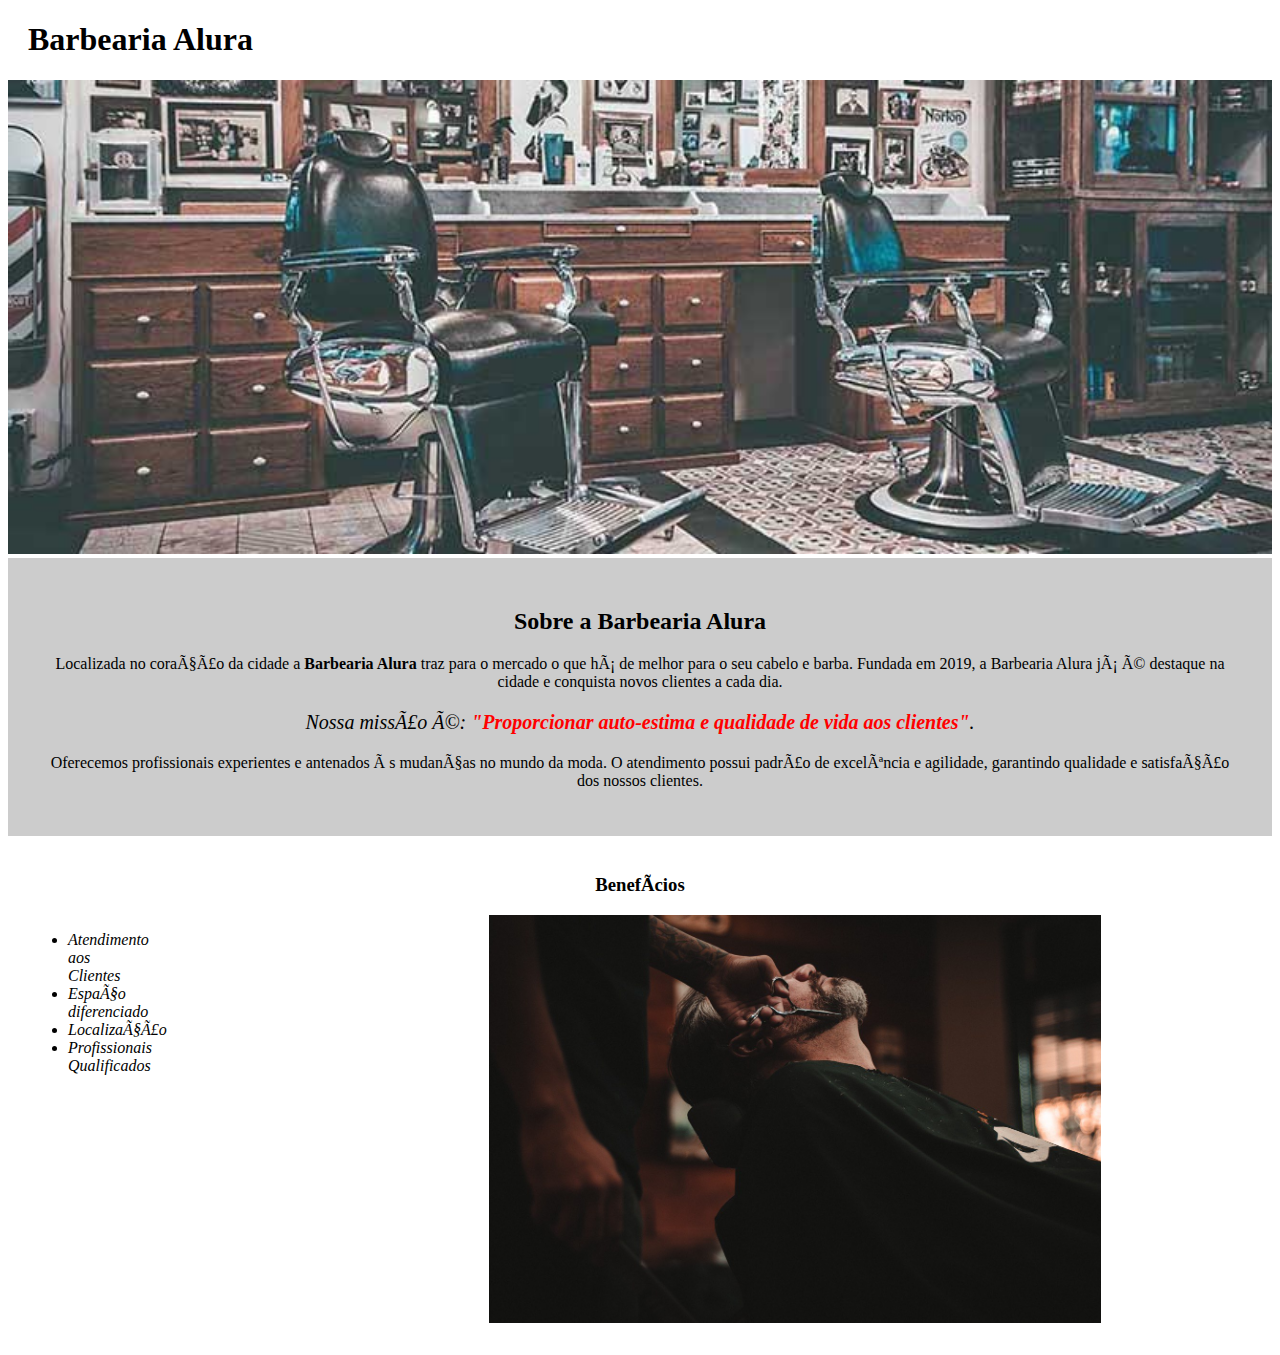
<file: BarbeariaAlura/index.html>
<!DOCTYPE html>
<html lang="pt-br">
    <head>
        <meta charset="UFT-8">
        <title>Barbearia Alura</title>
        <link rel="stylesheet" href="style.css">

    </head>
    <body>
        <header>
            <h1 class="titulo-principal">Barbearia Alura</h1>
        </header>

        <img id="banner" src="banner.jpg">
        <div class="principal">
            <h2 class="titulo-centralizado">Sobre a Barbearia Alura</h2>

            <p>Localizada no coração da cidade a <strong>Barbearia Alura</strong> traz para o mercado o que há de melhor para o seu cabelo e barba. 
            Fundada em 2019, a Barbearia Alura já é destaque na cidade e conquista novos clientes a cada dia.</p>

            <p id="missao"><em>Nossa missão é: <strong>"Proporcionar auto-estima e qualidade de vida aos clientes"</strong>.</em></p>

            <p>Oferecemos profissionais experientes e antenados às mudanças no mundo da moda. 
            O atendimento possui padrão de excelência e agilidade, garantindo qualidade e satisfação dos nossos clientes.</p>
        </div>

        <div class="beneficios">
            <h3 class="titulo-centralizado">Benefícios</h3>

            <ul>
                <li class="itens">Atendimento aos Clientes</li>
                <li class="itens">Espaço diferenciado</li>
                <li class="itens">Localização</li>
                <li class="itens">Profissionais Qualificados</li>
            </ul>

            <img src="beneficios.jpg" class="imagembeneficios">
        </div>
    </body>
</html>
</file>
<file: BarbeariaAlura/style.css>
body {
  background: #FFFFFF;
}

#banner {
    width:100%;
}

.principal {
    background:#CCCCCC;
    padding: 30px;
}

.titulo-principal {
    padding-left: 20px;
}

.titulo-centralizado {
    text-align:center;
}

p {
    text-align:center;
}

#missao {
    font-size:20px;
}

em strong {
    color: #FF0000;
}

.itens {
    font-style: italic;
}

.beneficios {
    background: #FFFFFF;
    padding: 20px;
}


ul{
    display: inline-block;
    vertical-align: top;
    width: 50px;
    margin-right: 30%;
}

.imagembeneficios {
    width: 50%;
}
</file>
